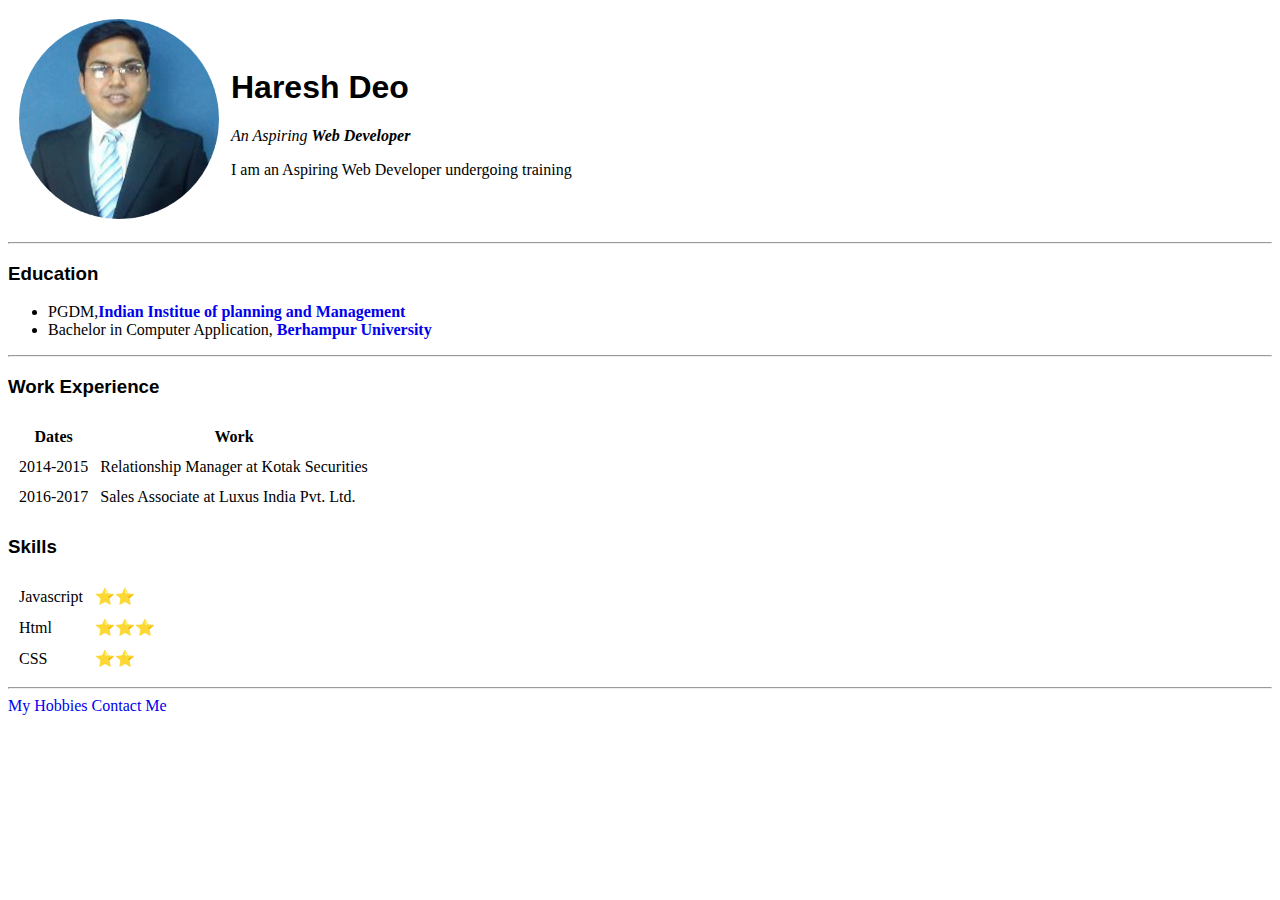
<file: index.html>
<!DOCTYPE html>
<html lang="en">
 <head>
    <meta charset="UTF-8">
    <link rel="stylesheet" href="styles.css">


        <title>Haresh website</title>
 </head>
 <body>
     <table cellspacing="10">
         <tr>
             <td><img src="My Profile Picture.png" alt="My Profile Picture"></td>
             <td><h1>Haresh Deo</h1>
                <p> <em>An Aspiring <strong>Web Developer</strong></em> </p>
                <p>I am an Aspiring Web Developer undergoing training</p>
             </td>
         </tr>
     </table>        
     <hr>
     <h3>Education</h3>
     <ul>
          <li>PGDM,<a href="http://www.iipm.edu/" target="_blank"><strong>Indian Institue of planning and Management</strong></a>
          </li>

         <li>Bachelor in Computer Application,<a href="http://www.buodisha.edu.in//" target="_blank">
             <Strong>Berhampur University</Strong></a>
         </li>
     </ul>
     <hr>
     <h3>Work Experience</h3>
     <table cellspacing="10">
         <head>
             <th>Dates</th>
             <th>Work</th>
         </head>
         <body>
            <tr><td>
                2014-2015</td>
                <td> Relationship  Manager at Kotak Securities</td>   

            </tr>
            <tr> 
                <td>2016-2017</td>
              <td>Sales Associate at Luxus India Pvt. Ltd.</td>
            </tr>             
         </body>
         <footer>
         </footer>
         
     </table>
     <h3>Skills</h3>
     <table cellspacing="10">
         <head>
                       
         </head>
         <body>
             <tr>
                 <td>Javascript</td>
                 <td>⭐️⭐️</td>
                 
             </tr>
             <tr>
                 <td>Html </td>
                 <td> ⭐️⭐️⭐️</td> 
                 
                </tr>
             <tr><td>CSS</td>
                <td>⭐️⭐️</td>
                
            </tr>             
         </body>
         <footer></footer>
     </table>
     <hr>
     <a href="hobbies.html" target="_blank">My Hobbies</a>
     <a href="contact-me.html" target="_blank">Contact Me</a>
     

 </body>
</html>
</file>
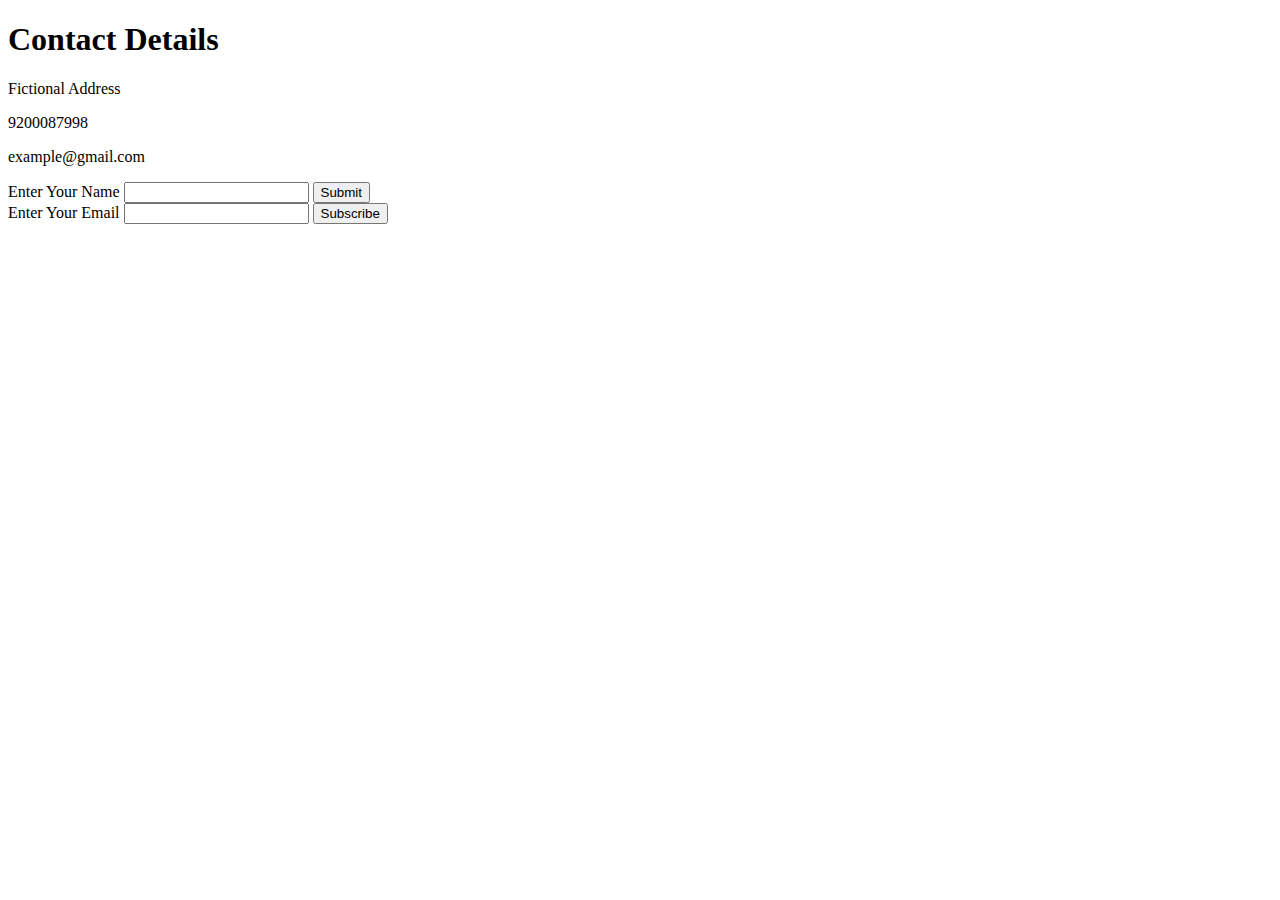
<file: contact-me.html>
<!DOCTYPE html>
<html lang="en">
<head>
    <meta charset="UTF-8">
    <title>Contact Me</title>
</head>
<body>
    <h1>Contact Details</h1>
    <p>Fictional Address</p>
    <p>9200087998</p>
    <p>example@gmail.com</p>
    <form action="" method="get" class="form-example">
        <div class="form-example">
         <label for="name">Enter Your Name</label>
         <input type="text" name="name" required>
         <input type="submit">
        </div>
        <div class="form-example">
         <label for="email">Enter Your Email</label>
         <input type="email" name="email" required>
         <input type="submit" value="Subscribe">
         
        </div>

    </form>
</body>
</html>
</file>
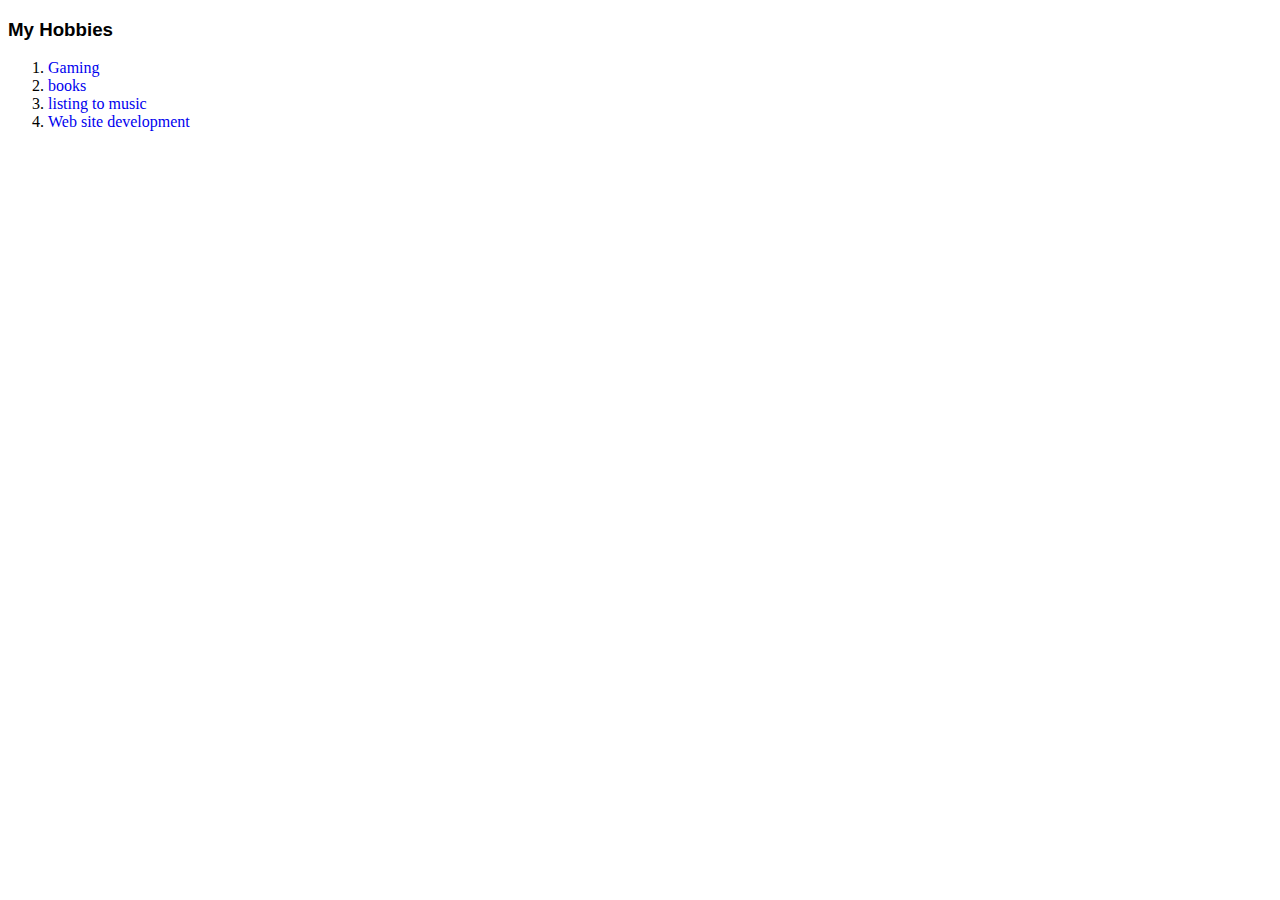
<file: hobbies.html>
<!DOCTYPE html>
<html lang="en">
 <head>
    <meta charset="UTF-8">
    <link rel="stylesheet" href="styles.css">
    
    <title>My Hobbies</title>
 </head>
 <body>
    <h3> My Hobbies</h3>
     <ol>
        <li><a href="https://www.youtube.com/gaming" target="_blank">Gaming </a></li>
        <li><a href="https://www.gutenberg.org/" target="_blank"> books</a></li>
        <li><a href="https://gaana.com/" target="_blank">listing to music</a></li>
        <li><a href="https://www.udemy.com/" target="_blank">Web site development</a></li>
     </ol>
    
 </body>
</html>
</file>
<file: styles.css>
a{
    text-decoration: none;
}

h1,h2,h3{
    font-family: Arial, Helvetica, sans-serif;
}
</file>
